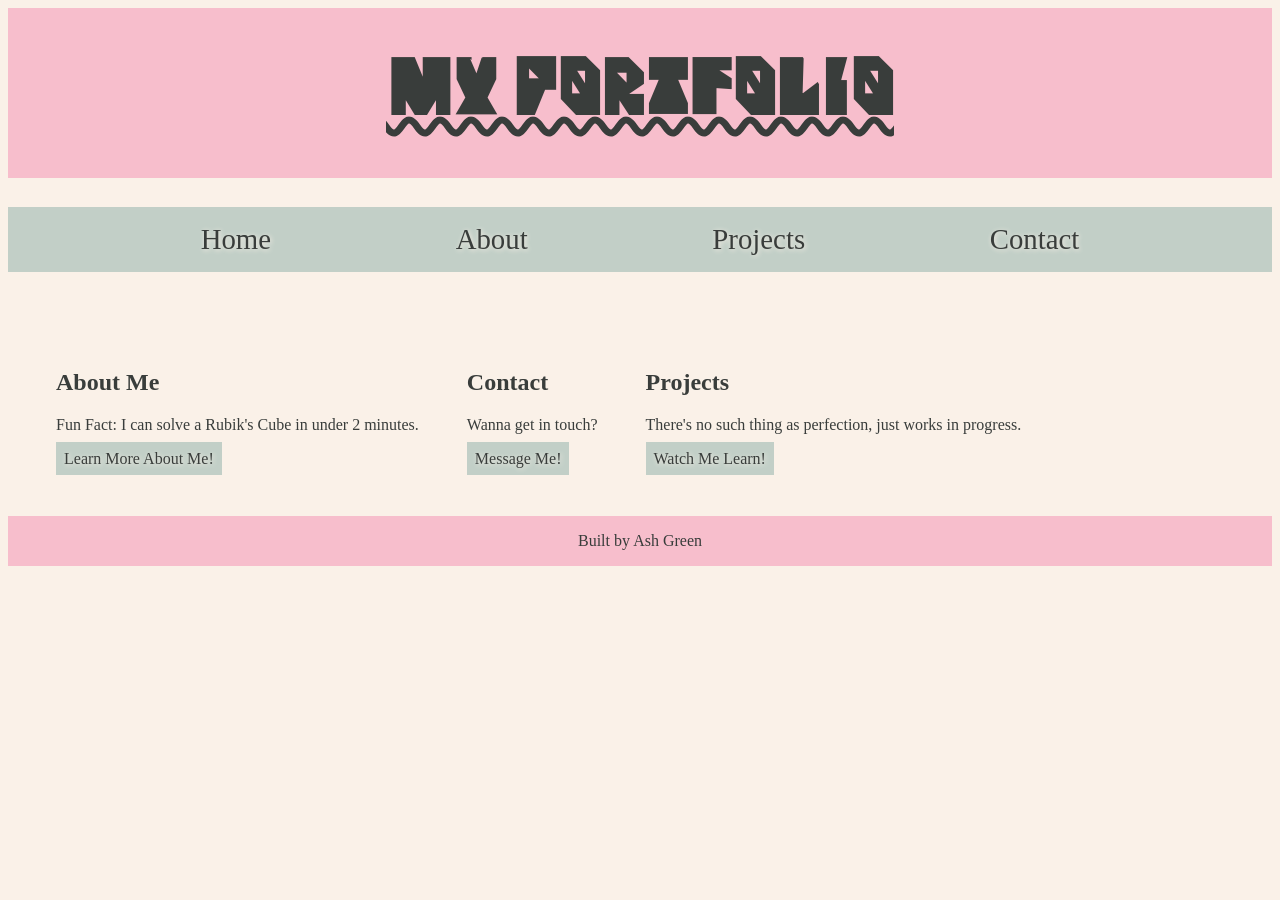
<file: index.html>
<!DOCTYPE html>
<html lang="en">
<head>
    <meta charset="UTF-8">
    <meta name="viewport" content="width=device-width, initial-scale=1.0">
    <link rel="stylesheet" href="styles.css">
    <title>Ash Green Portfolio</title>
</head>
<body>
    <header>
        <h1>My Portfolio</h1>
    </header>
    <nav>
        <ul>
            <li><a href="index.html">Home</a></li>
            <li><a href="about.html">About</a></li>
            <li><a href="projects.html">Projects</a></li>
            <li><a href="contact.html">Contact</a></li>
        </ul>
    </nav>
    <main class="card-row">
        <section id="About" class="card">
            <h2>About Me</h2>
            <p>Fun Fact: I can solve a Rubik's Cube in under 2 minutes.</p>
            <a href="about.html">Learn More About Me!</a>
        </section>
         <section id="Contact" class="card">
            <h2>Contact</h2>
            <p>Wanna get in touch?</p>
            <a href="contact.html">Message Me!</a>
        </section>
         <section id="Projects" class="card">
            <h2>Projects</h2>
            <p>There's no such thing as perfection, just works in progress.</p>
            <a href="projects.html">Watch Me Learn!</a>
        </section>
    </main>
    <footer>
        <p>Built by Ash Green</p>
    </footer>
</body>
</html>
</file>
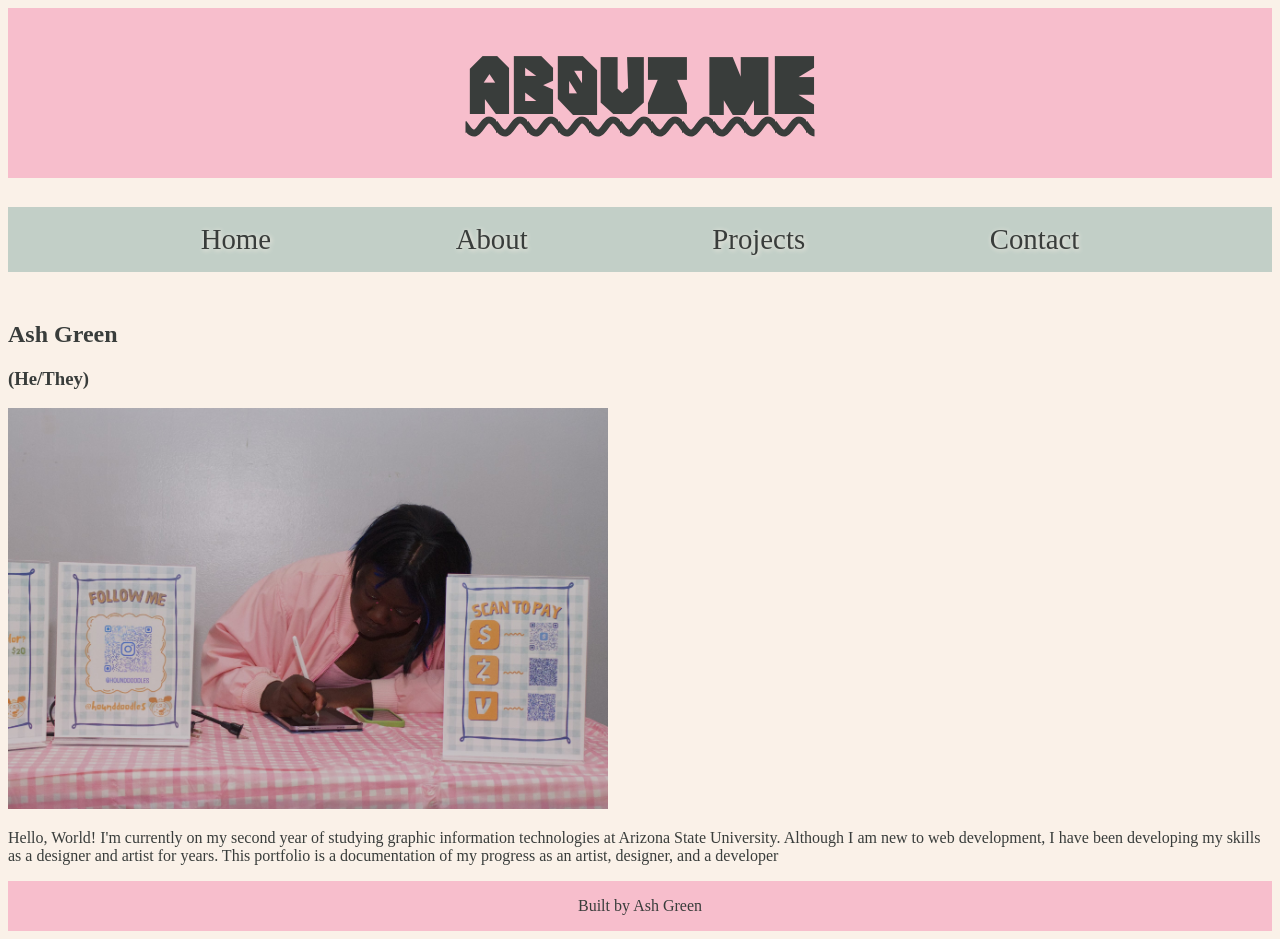
<file: about.html>
<!DOCTYPE html>
<html lang="en">
<head>
    <meta charset="UTF-8">
    <meta name="viewport" content="width=device-width, initial-scale=1.0">
    <link rel="stylesheet" href="styles.css">
    <title>About Me</title>
</head>
<body>
    <header>
        <h1>About Me</h1>
    </header>
    <nav>
       <ul>
            <li><a href="index.html">Home</a></li>
            <li><a href="about.html">About</a></li>
            <li><a href="projects.html">Projects</a></li>
            <li><a href="contact.html">Contact</a></li>
        </ul> 
    </nav>
    <main>
        <section>
            <h2>Ash Green</h2>
            <h3>(He/They)</h3>
            <img src="images/caricatures_w_ash.jpeg" alt="Ash drawing caricatures at a clothed table" width="600"> 
            <p>Hello, World! I'm currently on my second year of studying graphic information technologies at Arizona State University. Although I am new to web development, I have been developing my skills as a designer and artist for years. This portfolio is a documentation of my progress as an artist, designer, and a developer</p>
        </section>
    </main>
    <footer>
         <p>Built by Ash Green</p>
    </footer>
</body>
</html>
</file>
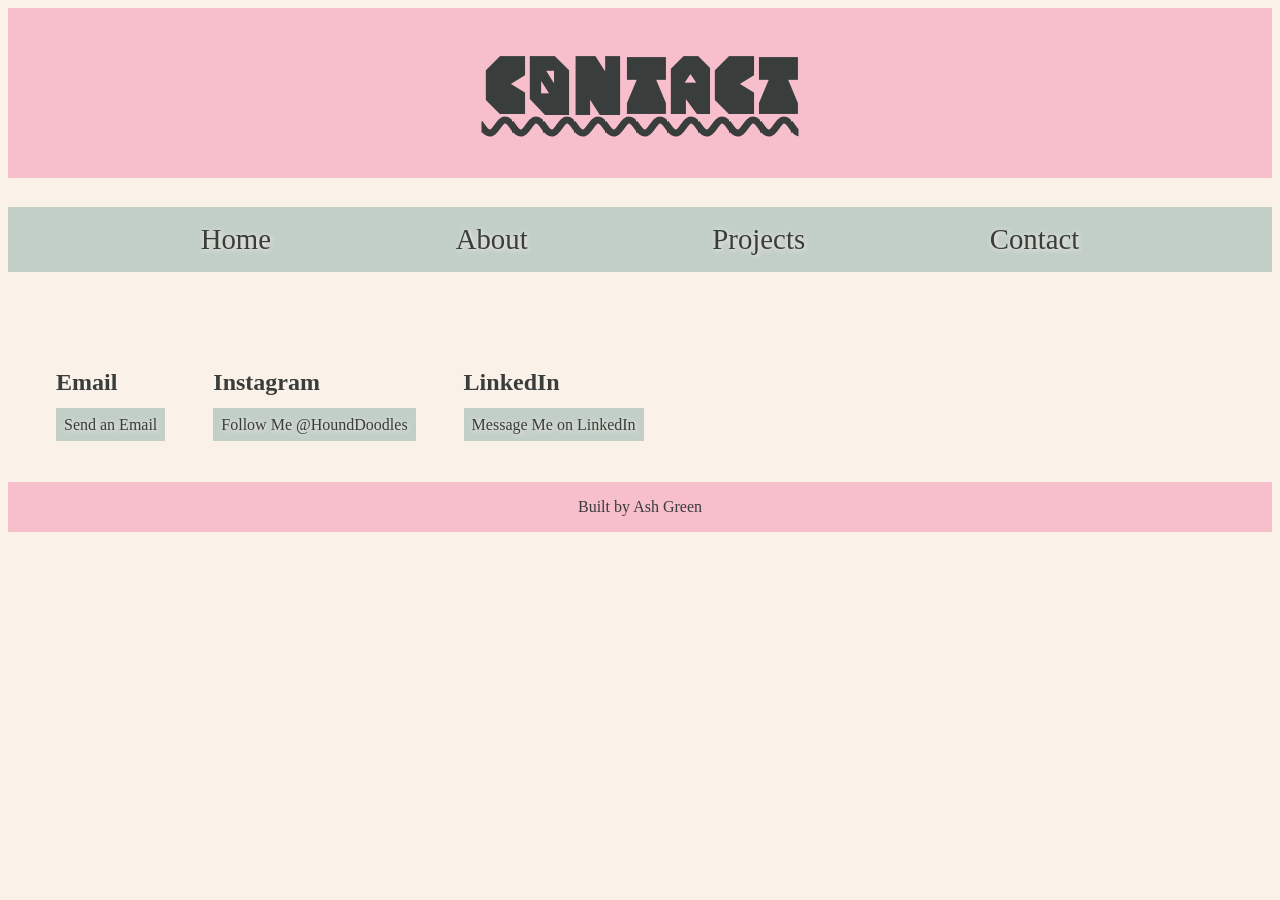
<file: contact.html>
<!DOCTYPE html>
<html lang="en">
<head>
    <meta charset="UTF-8">
    <meta name="viewport" content="width=device-width, initial-scale=1.0">
    <link rel="stylesheet" href="styles.css">
    <title>Contact</title>
</head>
<body>
    <header>
        <h1>Contact</h1>
    </header>
    <nav>
        <ul>
            <li><a href="index.html">Home</a></li>
            <li><a href="about.html">About</a></li>
            <li><a href="projects.html">Projects</a></li>
            <li><a href="contact.html">Contact</a></li>
        </ul>
    </nav>
    <main class="card-row">
        <section class="card">
            <h2>Email</h2>
           <a href="mailto:agreen7457@gmail.com">Send an Email</a>
        </section>
        <section class="card">
            <h2>Instagram</h2>
            <a href="https://www.instagram.com/hounddoodles/">Follow Me @HoundDoodles</a>
        </section>
        <section class="card">
            <h2>LinkedIn</h2>
            <a href="https://www.linkedin.com/feed/">Message Me on LinkedIn</a>
        </section>
    </main>
    <footer>
         <p>Built by Ash Green</p>
    </footer>
</body>
</html>
</file>
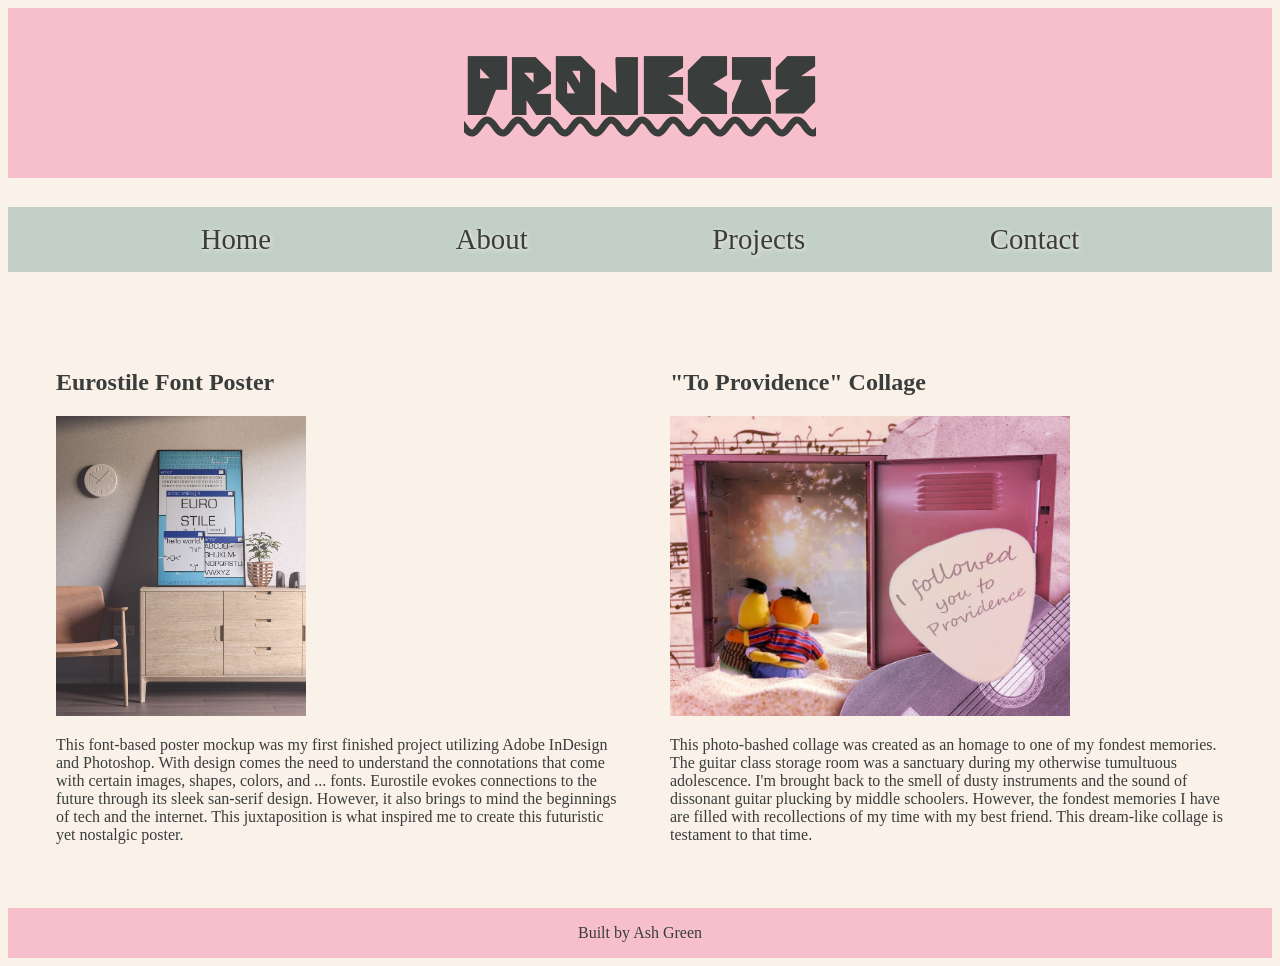
<file: projects.html>
<!DOCTYPE html>
<html lang="en">
<head>
    <meta charset="UTF-8">
    <meta name="viewport" content="width=device-width, initial-scale=1.0">
    <link rel="stylesheet" href="styles.css">
    <title>Projects</title>
</head>
<body>
    <header>
        <h1>Projects</h1>
    </header>
    <nav>
        <ul>
            <li><a href="index.html">Home</a></li>
            <li><a href="about.html">About</a></li>
            <li><a href="projects.html">Projects</a></li>
            <li><a href="contact.html">Contact</a></li>
        </ul>
    </nav>
    <main class="card-row">
        <section id="Eurostile" class="card">
            <h2>Eurostile Font Poster</h2>
            <img src="images/tps-poster-mockup.jpg" alt="A mockup poster utilizing the Eurostile font sitting on a wooden cabinet. There are various pop up windows in the poster, mimicking a computer." width="250">
            <p>This font-based poster mockup was my first finished project utilizing Adobe InDesign and Photoshop. With design comes the need to understand the connotations that come with certain images, shapes, colors, and ... fonts. Eurostile evokes connections to the future through its sleek san-serif design. However, it also brings to mind the beginnings of tech and the internet. This juxtaposition is what inspired me to create this futuristic yet nostalgic poster.</p>
        </section>
        <section id="Providence" class="card">
            <h2>"To Providence" Collage</h2>
            <img src="images/Green_A_P1_Final_Draft.jpg" alt="A photo-edited collage of muppet characters Bert and Ernie sitting on a beach in a locker with a guitar in the foreground." width="400">
            <p>This photo-bashed collage was created as an homage to one of my fondest memories. The guitar class storage room was a sanctuary during my otherwise tumultuous adolescence. I'm brought back to the smell of dusty instruments and the sound of dissonant guitar plucking by middle schoolers. However, the fondest memories I have are filled with recollections of my time with my best friend. This dream-like collage is testament to that time.</p>
        </section>
    </main>
    <footer>
         <p>Built by Ash Green</p>
    </footer>
</body>
</html>
</file>
<file: styles.css>
/* CSS by Ash Green */
/* Color Palette
warm grey= #C2B7AB
pastel green= #C2CFC7
baby pink= #F7BECC
cream= #FAF1E8
charcoal= #393D3B
*/
/* GLOBAL (base) MOBILE FIRST */

@font-face {
    font-family:"Papercut";
    src: url(font/Papercut.otf);
}
body {
    display:grid;
    grid-template-columns: 1fr;
    background-color:#FAF1E8;
    color:#393D3B;
}
h1{
    font-family: Papercut;
    font-size: calc(2rem + 3vw);
    text-decoration-line: underline;
    text-decoration-style: wavy;
}
header,footer{
    background-color:#F7BECC;
     text-align: center;
}
nav ul{
    display:flex;
    justify-content: space-evenly;
    list-style-type: none;
     background-color:#C2CFC7;
    padding:1rem;
    font-size: calc(1rem + 1vw);
}
nav a{
    font-family: Georgia, 'Times New Roman', Times, serif;
    text-decoration: none; 
    color: #393D3B;
    text-shadow: 1px 1px 5px #FAF1E8; 
}
nav a:hover{
    padding: 1rem;
}
a{
     background-color:#C2CFC7;
    padding:0.5rem;
    text-decoration: none; 
    color: #393D3B;
    text-shadow: 1px 1px 5px #FAF1E8; 
}
a:hover{
     background-color: #FAF1E8;
    color:#393D3B;
    text-shadow: 1px 1px 5px #C2CFC7;
}
@media screen and (min-width:698px) {
    .card-row{
        display:flex;
        margin: 1.5rem;  
    }
    .card{
        padding: 1.5rem;
    }
}
</file>
